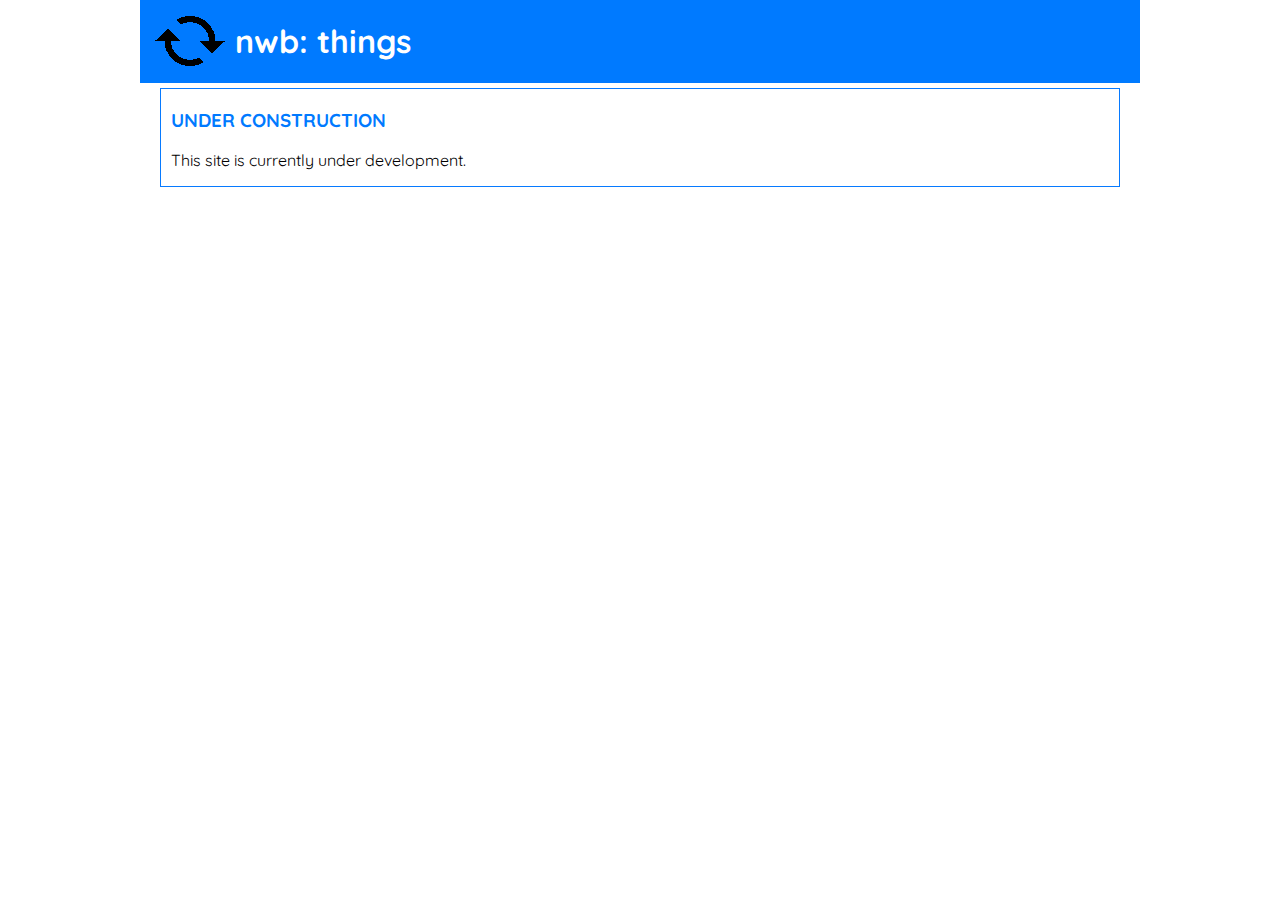
<file: index.html>
<!doctype html>

<html lang="en">
<head>
  <meta charset="utf-8">

  <link href="https://fonts.googleapis.com/css?family=Quicksand&display=swap" rel="stylesheet">

  <meta name="viewport" content="width=device-width,
  height=device-height,minimum-scale=1,user-scalable=no">

  <title>nwb things</title>
  <meta name="description" content="nwb things">
  <meta name="author" content="Me">

  <link rel="stylesheet" href="main.css">
  <script src="main.js" defer></script>

</head>

<body>
  <div class="bannerbox">
    <img src="images/sync_ani80.gif">
    <div class="divh">
      <h1>nwb: things</h1>
    </div>
  </div>
    <div class="flex-container-div1">
      <div>
        <h3>UNDER CONSTRUCTION</h3>
        <p>This site is currently under development.
        </p>
      </div>
    </div>
</body>
</html>
</file>
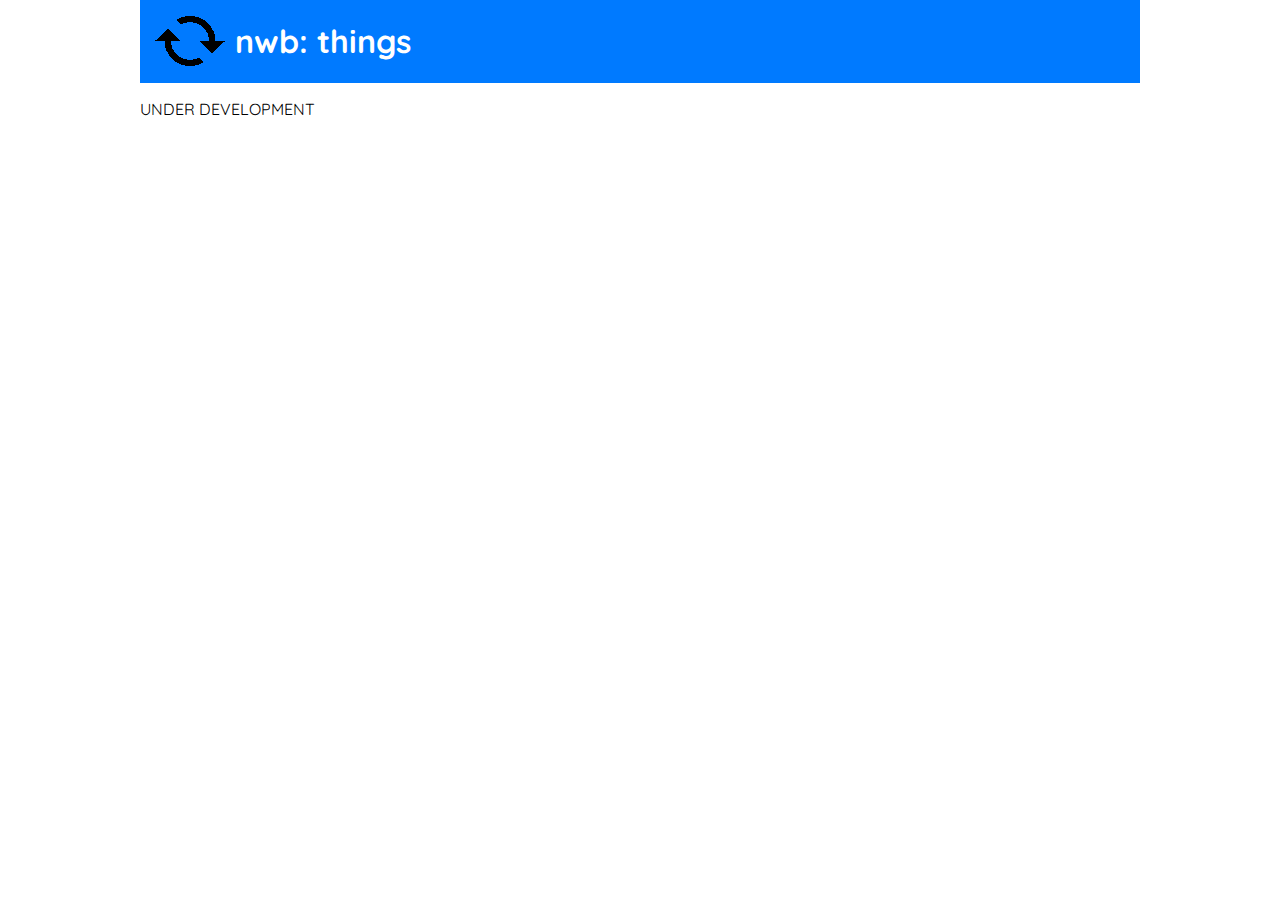
<file: index_temp.html>
<!doctype html>

<html lang="en">
<head>
  <meta charset="utf-8">

  <link href="https://fonts.googleapis.com/css?family=Quicksand&display=swap" rel="stylesheet">

  <meta name="viewport" content="width=device-width,
  height=device-height,minimum-scale=1,user-scalable=no">

  <title>nwb things</title>
  <meta name="description" content="nwb things">
  <meta name="author" content="Me">

  <link rel="stylesheet" href="main.css">
  <script src="main.js" defer></script>

</head>

<body>
  <div class="bannerbox">
    <img src="images/sync_ani80.gif">
    <div class="divh">
      <h1>nwb: things</h1>
    </div>
  </div>
  <div>
    <p>
      UNDER DEVELOPMENT
    </p>
  </div>
</body>
</html>
</file>
<file: main.css>
.btn_a {
  background-color: #007aff;
  border: none;
  color: white;
  /* width: 120px; */
  padding: 15px 20px;
  text-align: center;
  text-decoration: none;
  display: inline-block;
  /* font-size: 16px; */
  margin: 4px 2px;
  cursor: pointer;
  outline: none;
  /* margin: 10px; */
  border-radius: 20px;
  font-size: 24px;
}

/* Style the body */
body {
  /* font-family: Arial; */
  font-family: 'Quicksand', sans-serif;

  max-width: 1000px;
  margin: auto;
  /* margin: 0; */
  /* overflow: hidden; */
}

/* .top2 {
  font-weight: 500;
  font-size: 24px;
  margin-left: 5px;
} */

h3 {
  /* display: inline-block; */
  /* color: rgb(250, 250, 4); */
  color:#007aff;
}

.bannerbox {
  /* max-height:150px; */
  /* min-height: 100px; */
  background: #007aff;
  color: white;
  align-items: center;
  padding-left: 10px;
  /* justify-content: center; */
  /* margin: 10px auto; */
  display: flex
  /* width:100%; */
  /* position:fixed; */
  /* top:0px; */
}

/* p {
  text-align: start;
} */

/* .flex-container {
  display: flex;
  flex-wrap: nowrap;
  align-items: center;
  justify-content: center;
} */


.app-box {
  /* display: flex; */
  /* flex-grow: 1; */
  /* overflow: hidden; */
  /* height: auto;
  width: auto; */
  background-color: aqua;
  padding-top: 10px;
}
/* enables this to be inherited by any class with flex-container- as prefix */
/* [class*="flex-container-"] {
  display: flex;
  flex-wrap: nowrap;
  flex-grow: 1;
} */

/* .flex-container-boxes {
  min-height: 200px;
} */

/* .flex-container-button { */
  /* flex-grow: 1; */
  /* flex-basis: 0; */
  /* margin: 10px; */
  /* border-radius: 20px; */
  /* font-size: 24px; */
/* } */

.flex-container-div1 {
  /* flex-grow: 1; */
  /* background-color: black; */
  /* min-height: 200px; */
  border: 1px solid #077aff;
  padding: 0px 10px;
  margin: 5px 20px;
  /* align-items: center; */
  /* flex-wrap: inherit; */
  /* justify-content: center; */
  /* flex-shrink: 2; */
  /* flex-basis: 0; */
  /* margin: 10px; */
  /* min-height: 400px; */
  /* margin: 5px; */
  /* border-radius: 20px; */
  /* font-size: 24px; */
}
.flex-container-div2 {
  margin: 5px;
  flex-basis: 0;
  justify-content: center;
  /* background-color: blueviolet; */
}

/* embed{
  overflow:hidden;
} */

/* .flex-container-btn {
  align-items: flex-end;
  justify-content: center;
} */

.divh {
  text-align: center;
  margin-left: 5px;
}
/* .mainh1 {
  margin-top: 0;
} */

/* Page Content */
/* .content {padding:20px;} */
</file>
